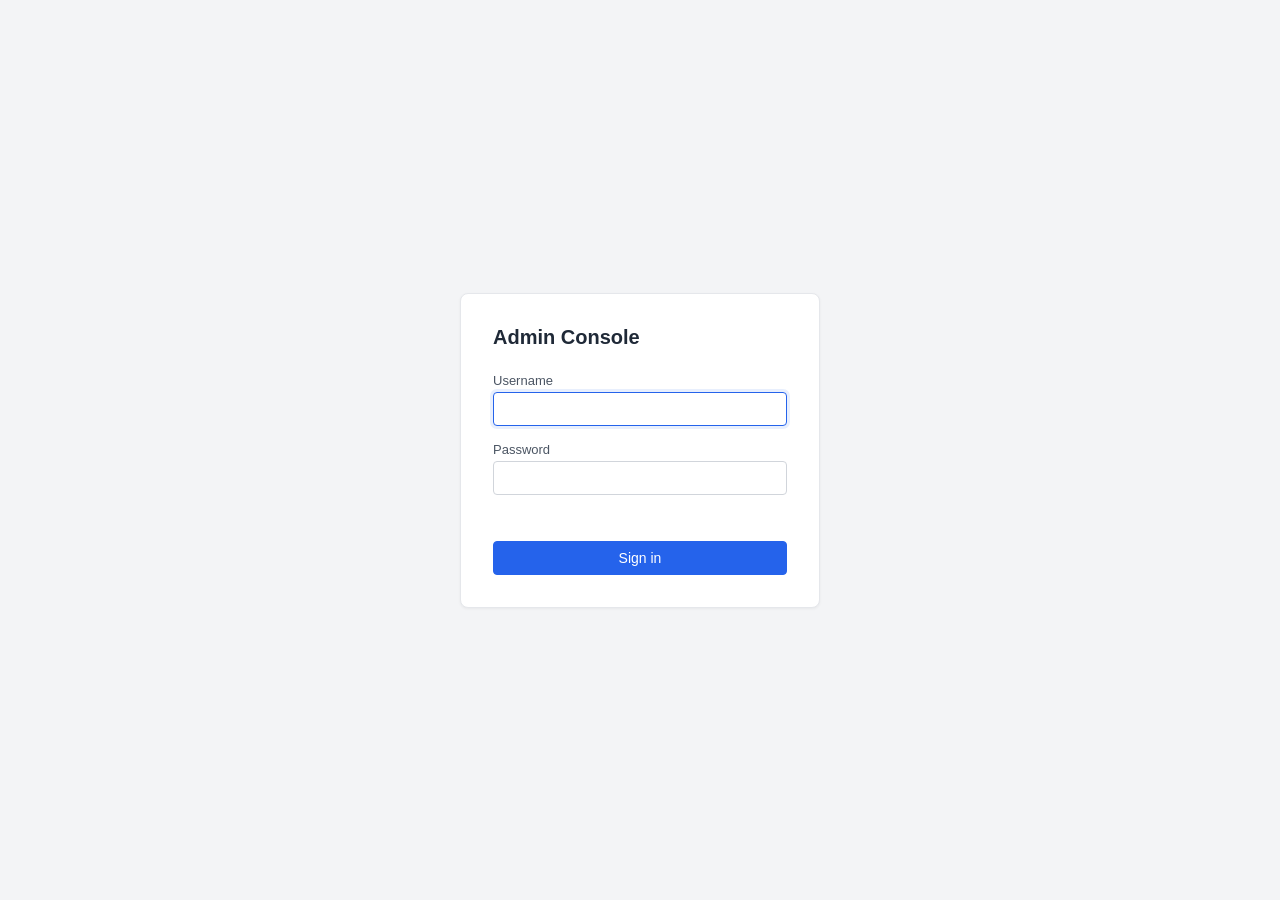
<file: src/main/resources/static/admin/login.html>
<!DOCTYPE html>
<html lang="en">
<head>
    <meta charset="UTF-8">
    <meta name="viewport" content="width=device-width, initial-scale=1.0">
    <title>Admin Console — Sign In</title>
    <link rel="stylesheet" href="admin.css">
</head>
<body class="login-page">
    <div class="login-card">
        <h1>Admin Console</h1>
        <form id="login-form" autocomplete="off">
            <label for="username">Username</label>
            <input id="username" name="username" type="text" autocomplete="username" required autofocus>
            <label for="password">Password</label>
            <input id="password" name="password" type="password" autocomplete="current-password" required>
            <div id="login-error" class="login-error" role="alert"></div>
            <button type="submit" class="primary">Sign in</button>
        </form>
    </div>
    <script src="js/login.js"></script>
</body>
</html>
</file>
<file: src/main/resources/static/admin/admin.css>
/* Trip Weather — admin console.
 * Minimal, table-heavy styles. Deliberately self-contained: no shared
 * variables with the public SPA so the two layouts can drift independently.
 * No map, no Leaflet, no map tiles.
 */

* {
    box-sizing: border-box;
}

html, body {
    margin: 0;
    padding: 0;
    font-family: -apple-system, BlinkMacSystemFont, "Segoe UI", Roboto, sans-serif;
    color: #1f2937;
    background: #f3f4f6;
    height: 100%;
}

a {
    color: #2563eb;
    text-decoration: none;
}

a:hover {
    text-decoration: underline;
}

button {
    font-family: inherit;
    font-size: 14px;
    padding: 6px 12px;
    border: 1px solid #d1d5db;
    background: #ffffff;
    color: #1f2937;
    border-radius: 4px;
    cursor: pointer;
}

button:hover {
    background: #f9fafb;
}

button.primary {
    background: #2563eb;
    color: #ffffff;
    border-color: #2563eb;
}

button.primary:hover {
    background: #1d4ed8;
}

/* ----- Login page ------------------------------------------------------- */

.login-page {
    display: flex;
    align-items: center;
    justify-content: center;
    height: 100vh;
}

.login-card {
    background: #ffffff;
    border: 1px solid #e5e7eb;
    border-radius: 8px;
    padding: 32px;
    width: 360px;
    box-shadow: 0 1px 3px rgba(0, 0, 0, 0.05);
}

.login-card h1 {
    margin: 0 0 24px 0;
    font-size: 20px;
    font-weight: 600;
}

.login-card label {
    display: block;
    font-size: 13px;
    color: #4b5563;
    margin-bottom: 4px;
}

.login-card input {
    width: 100%;
    padding: 8px 10px;
    border: 1px solid #d1d5db;
    border-radius: 4px;
    font-size: 14px;
    margin-bottom: 16px;
}

.login-card input:focus {
    outline: none;
    border-color: #2563eb;
    box-shadow: 0 0 0 3px rgba(37, 99, 235, 0.1);
}

.login-card button {
    width: 100%;
    padding: 8px 12px;
    font-size: 14px;
    font-weight: 500;
}

.login-error {
    color: #dc2626;
    font-size: 13px;
    margin-bottom: 12px;
    min-height: 18px;
}

/* ----- Console shell ---------------------------------------------------- */

.shell {
    display: grid;
    grid-template-columns: 220px 1fr;
    grid-template-rows: 56px 1fr;
    height: 100vh;
}

.shell-header {
    grid-column: 1 / span 2;
    background: #1f2937;
    color: #f9fafb;
    display: flex;
    align-items: center;
    justify-content: space-between;
    padding: 0 24px;
    font-size: 14px;
}

.shell-header .title {
    font-weight: 600;
    font-size: 16px;
}

.shell-header .who {
    font-size: 13px;
    opacity: 0.8;
    margin-right: 12px;
}

.shell-header button {
    background: transparent;
    color: #f9fafb;
    border-color: #4b5563;
}

.shell-header button:hover {
    background: #374151;
}

.shell-nav {
    background: #ffffff;
    border-right: 1px solid #e5e7eb;
    padding: 16px 0;
}

.shell-nav a {
    display: block;
    padding: 8px 24px;
    color: #1f2937;
    font-size: 14px;
}

.shell-nav a:hover {
    background: #f3f4f6;
    text-decoration: none;
}

.shell-nav a.active {
    background: #eff6ff;
    color: #2563eb;
    font-weight: 500;
    border-right: 3px solid #2563eb;
}

.shell-main {
    padding: 24px;
    overflow: auto;
}

.shell-main h2 {
    margin: 0 0 16px 0;
    font-size: 18px;
}

.placeholder {
    background: #ffffff;
    border: 1px dashed #d1d5db;
    border-radius: 6px;
    padding: 24px;
    color: #6b7280;
    font-size: 14px;
}

/* ----- Routes view ------------------------------------------------------ */

.routes-toolbar {
    display: flex;
    gap: 12px;
    align-items: center;
    margin-bottom: 12px;
    flex-wrap: wrap;
}

.routes-toolbar input[type="search"] {
    flex: 1 1 280px;
    padding: 6px 10px;
    border: 1px solid #d1d5db;
    border-radius: 4px;
    font-size: 14px;
}

.routes-toolbar select {
    padding: 6px 8px;
    border: 1px solid #d1d5db;
    border-radius: 4px;
    background: #ffffff;
    font-size: 14px;
}

/* Action-result feedback now uses the floating toast helper (window.Toast,
 * shared with the main SPA). Inline .routes-message styles retired. */

.routes-empty {
    background: #ffffff;
    border: 1px dashed #d1d5db;
    border-radius: 6px;
    padding: 24px;
    color: #6b7280;
    font-size: 14px;
    text-align: center;
}

.admin-table {
    width: 100%;
    border-collapse: collapse;
    background: #ffffff;
    border: 1px solid #e5e7eb;
    border-radius: 6px;
    overflow: hidden;
    font-size: 13px;
}

.admin-table th,
.admin-table td {
    padding: 8px 12px;
    text-align: left;
    border-bottom: 1px solid #f3f4f6;
}

.admin-table thead th {
    background: #f9fafb;
    font-weight: 600;
    color: #374151;
    border-bottom: 1px solid #e5e7eb;
}

.admin-table th.sortable {
    cursor: pointer;
    user-select: none;
}

.admin-table th.sortable:hover {
    background: #f3f4f6;
}

.admin-table tbody tr:last-child td {
    border-bottom: none;
}

.routes-row-deleted td {
    color: #9ca3af;
    background: #fafafa;
}

/* Users view: disabled rows are muted (same treatment as soft-deleted routes
 * — the row's still there but the user is currently inert). */
.users-row-disabled td {
    color: #9ca3af;
    background: #fafafa;
}

/* Inline badge next to a user's email when there's a pending (unconsumed,
 * unexpired) email verification. The cue for "this is who Force-verify
 * is useful for." */
.users-pending-badge {
    display: inline-block;
    background: #fef3c7;
    color: #92400e;
    border: 1px solid #fcd34d;
    border-radius: 4px;
    padding: 1px 6px;
    margin-left: 6px;
    font-size: 10px;
    font-weight: 600;
    text-transform: uppercase;
    letter-spacing: 0.04em;
    vertical-align: middle;
}

/* Inline danger button — used for the per-row Delete action on the users
 * table, alongside the existing modal-confirm danger button. */
.admin-table button.danger {
    background: #dc2626;
    color: #ffffff;
    border-color: #dc2626;
}

.admin-table button.danger:hover {
    background: #b91c1c;
    border-color: #b91c1c;
}

.routes-pagination {
    display: flex;
    gap: 12px;
    align-items: center;
    justify-content: center;
    margin-top: 12px;
    font-size: 13px;
    color: #4b5563;
}

/* ----- Confirm modal --------------------------------------------------- */

.admin-modal {
    position: fixed;
    inset: 0;
    z-index: 1000;
    background: rgba(17, 24, 39, 0.55);
    display: flex;
    align-items: center;
    justify-content: center;
    padding: 24px;
}

.admin-modal[hidden] {
    display: none;
}

.admin-modal-card {
    background: #ffffff;
    border-radius: 6px;
    width: 100%;
    max-width: 480px;
    box-shadow: 0 10px 25px rgba(0, 0, 0, 0.25);
    overflow: hidden;
    display: flex;
    flex-direction: column;
}

.admin-modal-header {
    background: #1f2937;
    color: #f9fafb;
    padding: 14px 20px;
}

.admin-modal-header h2 {
    margin: 0;
    font-size: 16px;
    font-weight: 600;
}

.admin-modal-body {
    padding: 20px;
    color: #374151;
    font-size: 14px;
    line-height: 1.5;
}

.admin-modal-body p {
    margin: 0;
    /* Render \n in the message string as a visible line break, so callers
     * can compose multi-line prompts without HTML. textContent stays the
     * write path for safety. */
    white-space: pre-line;
}

.admin-modal-actions {
    padding: 12px 20px;
    background: #f9fafb;
    border-top: 1px solid #e5e7eb;
    display: flex;
    justify-content: flex-end;
    gap: 8px;
}

.admin-modal-actions button.danger {
    background: #dc2626;
    color: #ffffff;
    border-color: #dc2626;
}

.admin-modal-actions button.danger:hover {
    background: #b91c1c;
    border-color: #b91c1c;
}

.admin-modal-actions button:focus-visible {
    outline: 2px solid #2563eb;
    outline-offset: 2px;
}

/* ----- Form modal (dynamically created by AdminUI.openFormModal) ------- */

.admin-form-modal-card {
    max-width: 560px;
}

.admin-form-modal-body {
    padding: 20px;
    display: flex;
    flex-direction: column;
    gap: 14px;
}

.admin-form-modal-body label {
    display: flex;
    flex-direction: column;
    gap: 4px;
    font-size: 12px;
    font-weight: 600;
    color: #374151;
}

.admin-form-modal-body label .admin-form-hint {
    font-size: 11px;
    font-weight: 400;
    color: #6b7280;
    margin-top: 2px;
}

.admin-form-modal-body input[type="text"],
.admin-form-modal-body input[type="url"],
.admin-form-modal-body input[type="number"],
.admin-form-modal-body input[type="datetime-local"] {
    padding: 6px 8px;
    border: 1px solid #d1d5db;
    border-radius: 4px;
    font-size: 14px;
    font-weight: 400;
    color: #111827;
    background: #ffffff;
}

.admin-form-modal-body input:focus {
    outline: 2px solid #2563eb;
    outline-offset: -1px;
    border-color: #2563eb;
}

.admin-form-modal-body .admin-form-checkbox {
    flex-direction: row;
    align-items: center;
    gap: 8px;
    font-weight: 400;
    font-size: 13px;
}

.admin-form-modal-body .admin-form-checkbox input {
    margin: 0;
}

.admin-form-modal-body .admin-form-row {
    display: flex;
    gap: 10px;
}

.admin-form-modal-body .admin-form-row > label {
    flex: 1 1 0;
}

.admin-form-modal-error {
    margin: 0 20px 14px;
    padding: 8px 12px;
    background: #fee2e2;
    color: #991b1b;
    border-radius: 4px;
    font-size: 13px;
}

.admin-form-modal-error[hidden] {
    display: none;
}

/* ----- Data / Loaders view --------------------------------------------- */

.data-cards {
    display: flex;
    flex-direction: column;
    gap: 16px;
}

.data-card {
    background: #ffffff;
    border: 1px solid #e5e7eb;
    border-radius: 6px;
    overflow: hidden;
}

.data-card-header {
    display: flex;
    align-items: baseline;
    flex-wrap: wrap;
    gap: 8px 16px;
    padding: 12px 16px;
    background: #f9fafb;
    border-bottom: 1px solid #e5e7eb;
}

.data-card-header h3 {
    margin: 0;
    font-size: 15px;
    font-weight: 600;
    color: #111827;
}

.data-card-subtitle {
    color: #6b7280;
    font-size: 13px;
}

.data-card-actions {
    margin-left: auto;
}

.data-card-body {
    padding: 8px 16px 12px 16px;
}

.data-empty {
    color: #6b7280;
    font-size: 13px;
    padding: 12px 0;
    text-align: center;
}

.data-card-note {
    background: #eff6ff;
    border-left: 3px solid #2563eb;
    color: #1e3a8a;
    font-size: 12px;
    line-height: 1.5;
    padding: 10px 12px;
    margin: 6px 0 10px 0;
    border-radius: 0 4px 4px 0;
}

.data-card-note strong {
    color: #1e3a8a;
}

.data-card-note code {
    background: #dbeafe;
    padding: 1px 4px;
    border-radius: 3px;
    font-family: ui-monospace, "SF Mono", "Cascadia Mono", Menlo, Consolas, monospace;
    font-size: 11px;
}

.data-loader-row {
    display: grid;
    grid-template-columns: 1fr auto;
    grid-template-areas:
        "main actions"
        "error error"
        "history history";
    gap: 8px 12px;
    padding: 10px 0;
    border-bottom: 1px solid #f3f4f6;
}

.data-loader-row:last-child {
    border-bottom: none;
}

.data-loader-main {
    grid-area: main;
    display: flex;
    flex-wrap: wrap;
    gap: 4px 12px;
    align-items: baseline;
}

.data-loader-actions {
    grid-area: actions;
    display: flex;
    gap: 6px;
    align-items: center;
}

.data-loader-name {
    font-family: ui-monospace, "SF Mono", "Cascadia Mono", Menlo, Consolas, monospace;
    font-size: 13px;
    color: #111827;
    font-weight: 500;
}

.data-loader-meta {
    color: #6b7280;
    font-size: 12px;
}

.data-status {
    font-size: 12px;
    font-weight: 500;
    text-transform: uppercase;
    letter-spacing: 0.04em;
}

.data-status-running { color: #2563eb; }
.data-status-success { color: #059669; }
.data-status-fail    { color: #dc2626; }
.data-status-never   { color: #9ca3af; }

.data-error {
    grid-area: error;
    color: #b91c1c;
    background: #fef2f2;
    padding: 6px 10px;
    border-radius: 4px;
    font-size: 12px;
    font-family: ui-monospace, monospace;
    white-space: pre-wrap;
}

.data-history {
    grid-area: history;
}

.data-history:empty {
    display: none;
}

.data-history-loading,
.data-history-empty {
    color: #6b7280;
    font-size: 13px;
    padding: 8px 0;
}

.data-history-table {
    margin-top: 4px;
    font-size: 12px;
}

.data-history-table td {
    padding: 6px 10px;
}

.data-history-error {
    color: #b91c1c;
    font-family: ui-monospace, monospace;
    max-width: 360px;
    word-break: break-word;
}

/* ----- Pbf rows (Data tab, Phase 2b) ------------------------------------ */

.data-pbf-row {
    display: grid;
    grid-template-columns: 1fr auto;
    grid-template-areas:
        "main actions"
        "error error";
    gap: 8px 12px;
    padding: 12px 0;
    border-bottom: 1px solid #f3f4f6;
}

.data-pbf-row:last-child {
    border-bottom: none;
}

.data-pbf-main {
    grid-area: main;
    display: flex;
    flex-direction: column;
    gap: 3px;
    min-width: 0;
}

.data-pbf-name {
    font-family: ui-monospace, "SF Mono", "Cascadia Mono", Menlo, Consolas, monospace;
    font-size: 14px;
    font-weight: 600;
    color: #111827;
}

.data-pbf-state {
    font-size: 12px;
    font-weight: 600;
    text-transform: uppercase;
    letter-spacing: 0.04em;
    color: #6b7280;
}

.data-pbf-state-uptodate { color: #059669; }
.data-pbf-state-stale    { color: #d97706; }   /* noticeable amber */
.data-pbf-state-stuck    { color: #dc2626; }
.data-pbf-state-inflight { color: #2563eb; }
.data-pbf-state-unknown  { color: #9ca3af; }
.data-pbf-state-inactive { opacity: 0.7; }

.data-pbf-meta {
    color: #4b5563;
    font-size: 12px;
}

.data-pbf-url {
    color: #6b7280;
    font-family: ui-monospace, monospace;
    word-break: break-all;
}

.data-pbf-routing {
    font-size: 12px;
    color: #6b7280;
    margin-top: 4px;
}

.data-pbf-routing-active   { color: #059669; }
.data-pbf-routing-disabled { color: #9ca3af; }

/* Single-loaded-pbf banner at the top of the Pbfs card. Surfaces which
 * pbf is currently loaded into trip-ors so admin doesn't have to scan
 * row state. Hidden when there's only one pbf row (no ambiguity). */
.data-pbf-banner {
    margin: 4px 0 12px;
    padding: 10px 14px;
    background: #eff6ff;
    color: #1e40af;
    border: 1px solid #bfdbfe;
    border-radius: 4px;
    font-size: 13px;
    line-height: 1.4;
}

.data-pbf-banner-warn {
    background: #fffbeb;
    color: #92400e;
    border-color: #fcd34d;
}

.data-pbf-actions {
    grid-area: actions;
    display: flex;
    flex-wrap: wrap;
    gap: 6px;
    align-items: flex-start;
}

.data-pbf-actions button {
    font-size: 12px;
    padding: 4px 8px;
}

.data-pbf-actions button.danger {
    background: #dc2626;
    color: #ffffff;
    border-color: #dc2626;
}

.data-pbf-actions button.danger:hover {
    background: #b91c1c;
}

.data-pbf-row .data-error {
    grid-area: error;
}

/* ----- Metrics view (Phase 3) ------------------------------------------- */

.metrics-toolbar {
    display: flex;
    align-items: center;
    gap: 12px;
    margin-bottom: 16px;
    flex-wrap: wrap;
}

.metrics-toolbar .metrics-last-updated {
    color: #6b7280;
    font-size: 12px;
    margin-left: auto;
}

.metrics-panels {
    display: grid;
    /* ~540px min-width yields three panels per row on a typical 1900px
     * desktop (220 px nav + ~1680 px content - 2 * 16 px gap fits 3 columns
     * around 545 px each). Below that — 1366 px laptops — it drops to two
     * per row and Top URIs gets a comfortable column. The previous 360 px
     * minimum let four panels share the row at 100 % zoom, which clipped
     * Top URIs' Max column off the right edge. */
    grid-template-columns: repeat(auto-fit, minmax(540px, 1fr));
    gap: 16px;
}

.metrics-panel {
    background: #ffffff;
    border: 1px solid #e5e7eb;
    border-radius: 6px;
    overflow: hidden;
}

.metrics-panel-header {
    padding: 10px 16px;
    background: #f9fafb;
    border-bottom: 1px solid #e5e7eb;
}

.metrics-panel-header h3 {
    margin: 0;
    font-size: 15px;
    font-weight: 600;
    color: #111827;
}

.metrics-panel-body {
    padding: 14px 18px;
}

.metrics-stat-grid {
    display: grid;
    grid-template-columns: repeat(auto-fit, minmax(120px, 1fr));
    gap: 14px;
}

/* Force exactly three columns regardless of cell count or panel width. The
 * HTTP latency panel uses this so Mean (row 1 col 1) lines up vertically
 * with P50 (row 2 col 1), Max with P95, and the empty third col on row 1
 * reads as "Min slot left intentionally blank" (Micrometer doesn't expose
 * min from a Timer snapshot). */
.metrics-stat-grid-three-cols {
    grid-template-columns: repeat(3, minmax(0, 1fr));
}

.metrics-stat-label {
    color: #6b7280;
    font-size: 12px;
    text-transform: uppercase;
    letter-spacing: 0.04em;
    margin-bottom: 2px;
    white-space: nowrap;
}

.metrics-stat-value {
    color: #111827;
    font-size: 18px;
    font-weight: 600;
    font-variant-numeric: tabular-nums;
    /* Keep the value and its unit suffix on the same line — formatMs/formatMb
     * append a unit-span with a leading space, and without nowrap a narrow
     * stat cell wraps "ms" / "MB" / "GB" / "%" to a second line under the
     * number, which looks broken. */
    white-space: nowrap;
}

.metrics-stat-value-unit {
    color: #6b7280;
    font-size: 13px;
    font-weight: 400;
    margin-left: 2px;
}

.metrics-table {
    width: 100%;
    border-collapse: collapse;
    font-size: 13px;
    font-variant-numeric: tabular-nums;
}

.metrics-table th,
.metrics-table td {
    padding: 6px 10px;
    text-align: left;
    border-bottom: 1px solid #f3f4f6;
}

.metrics-table thead th {
    color: #6b7280;
    font-weight: 600;
    font-size: 11px;
    text-transform: uppercase;
    letter-spacing: 0.04em;
    /* Two-word headers like "Fallback reasons" or "Used %" otherwise wrap
     * to two rows when the panel is on the narrow side. The header row's
     * intrinsic height is fine either way; nowrap just keeps it tidy. */
    white-space: nowrap;
}

.metrics-table tbody tr:last-child td {
    border-bottom: none;
}

.metrics-table td.num,
.metrics-table th.num {
    text-align: right;
    /* Same reasoning as .metrics-stat-value: keep "7.9 ms" together so the
     * unit doesn't drop to a new line when the column is tight. */
    white-space: nowrap;
}

.metrics-empty {
    color: #6b7280;
    font-size: 12px;
    padding: 6px 0;
}

.metrics-footer {
    margin-top: 16px;
    color: #6b7280;
    font-size: 12px;
}

.metrics-paused-flag {
    display: inline-block;
    background: #fef3c7;
    color: #92400e;
    border: 1px solid #fcd34d;
    border-radius: 4px;
    padding: 2px 8px;
    font-size: 11px;
    font-weight: 600;
    text-transform: uppercase;
    letter-spacing: 0.04em;
}

/* Author rule `display: inline-block` above has equal specificity (0,1,0) to
 * the UA-stylesheet `[hidden] { display: none }`, but author rules win the
 * cascade — so the bare `hidden` attribute set in shellHtml() / toggled by
 * updatePauseUi() does nothing on its own. Explicit selector at 0,2,0
 * specificity restores the hide behaviour. */
.metrics-paused-flag[hidden] {
    display: none;
}

/* Toolbar Pause/Resume button toggles its label between "Pause auto-refresh"
 * and "Resume auto-refresh"; the two strings render at slightly different
 * widths, so without a fixed min-width the button reflows and adjacent
 * elements (the paused flag) jump on each click. Sized to comfortably hold
 * the longer "Resume auto-refresh" string at the toolbar's 14 px font. */
#metrics-pause {
    min-width: 168px;
}

.metrics-cache-kind {
    color: #6b7280;
    font-size: 10px;
    text-transform: uppercase;
    letter-spacing: 0.04em;
    margin-left: 6px;
}
</file>
